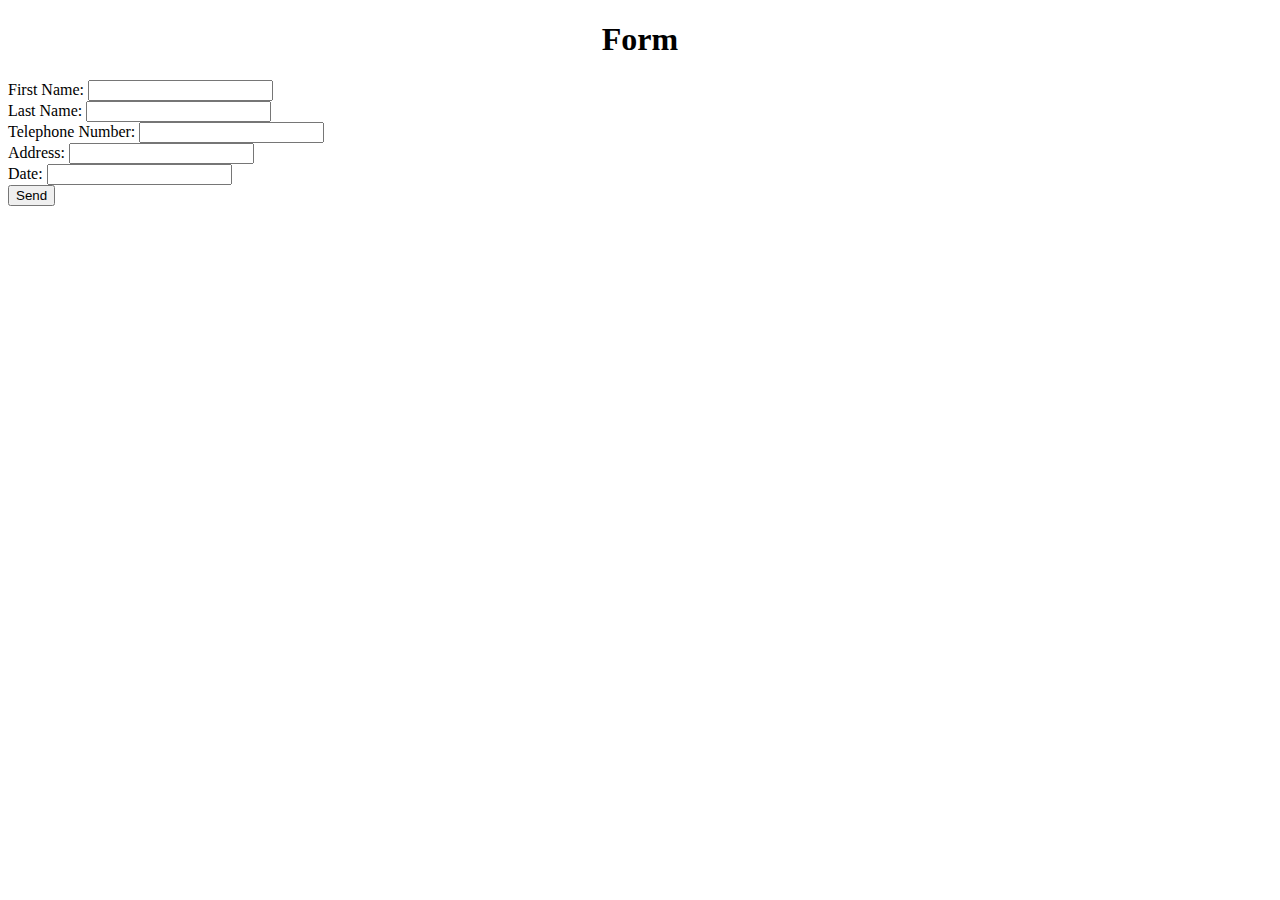
<file: index2php.html>
<!DOCTYPE HTML>
<html lang="en">
<head>
<title>Pizza Restaurant</title>
</head>
<body>
<h1 style="text-align:center;">Form</h1>
<form action="index.php" method="post">
<label for="First Name">First Name:</label>
<input id="First Name" type="text" name="First Name" required/></br>


<label for="First Name">Last Name:</label>
<input id="Last Name" type="text" name="Last Name" required/></br>


<label for="Telephone Number">Telephone Number:</label>
<input id="Telephone Number" type="text" name="Telephone Number" required/></br>


<label for="Address">Address:</label>
<input id="Address" type="text" name="Address" required/></br>


<label for="Date">Date:</label>
<input id="Date" type="text" name="Date" required/></br>

<button type="submit" name="btntest" id="btn1">Send</button>
</form>
</body>
</file>
